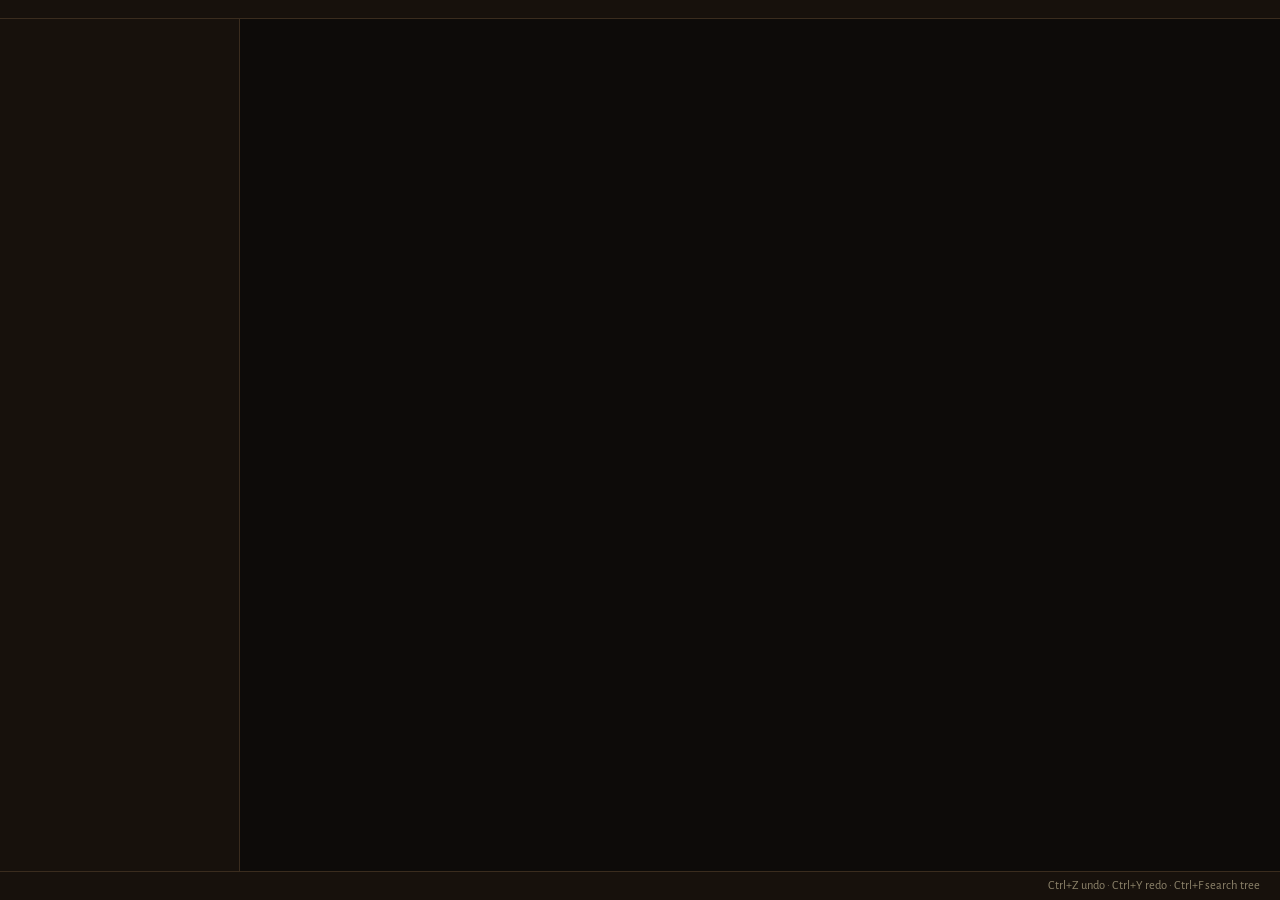
<file: planner/crates/ens-desktop/ui/index.html>
<!doctype html>
<html lang="en">
<head>
<meta charset="utf-8">
<title>Unshrouded</title>
<link rel="stylesheet" href="styles.css">
</head>
<body>
<div id="app">
  <header id="top"></header>
  <nav class="tabs" id="tabs" aria-label="Sections"></nav>
  <div class="body">
    <aside class="rail" id="rail" aria-label="Headline numbers"></aside>
    <main id="view"></main>
  </div>
  <footer><span><span id="game"></span></span><span>Ctrl+Z undo · Ctrl+Y redo · Ctrl+F search tree</span></footer>
</div>
<div id="status" class="toast" role="status" aria-live="polite" aria-atomic="true" hidden></div>
<div id="dpslive" class="sr-only" aria-live="polite" aria-atomic="true"></div>
<div id="tip" role="tooltip"></div>
<div id="dlg" class="dlg-back" hidden></div>
<script src="app.js"></script>
</body>
</html>
</file>
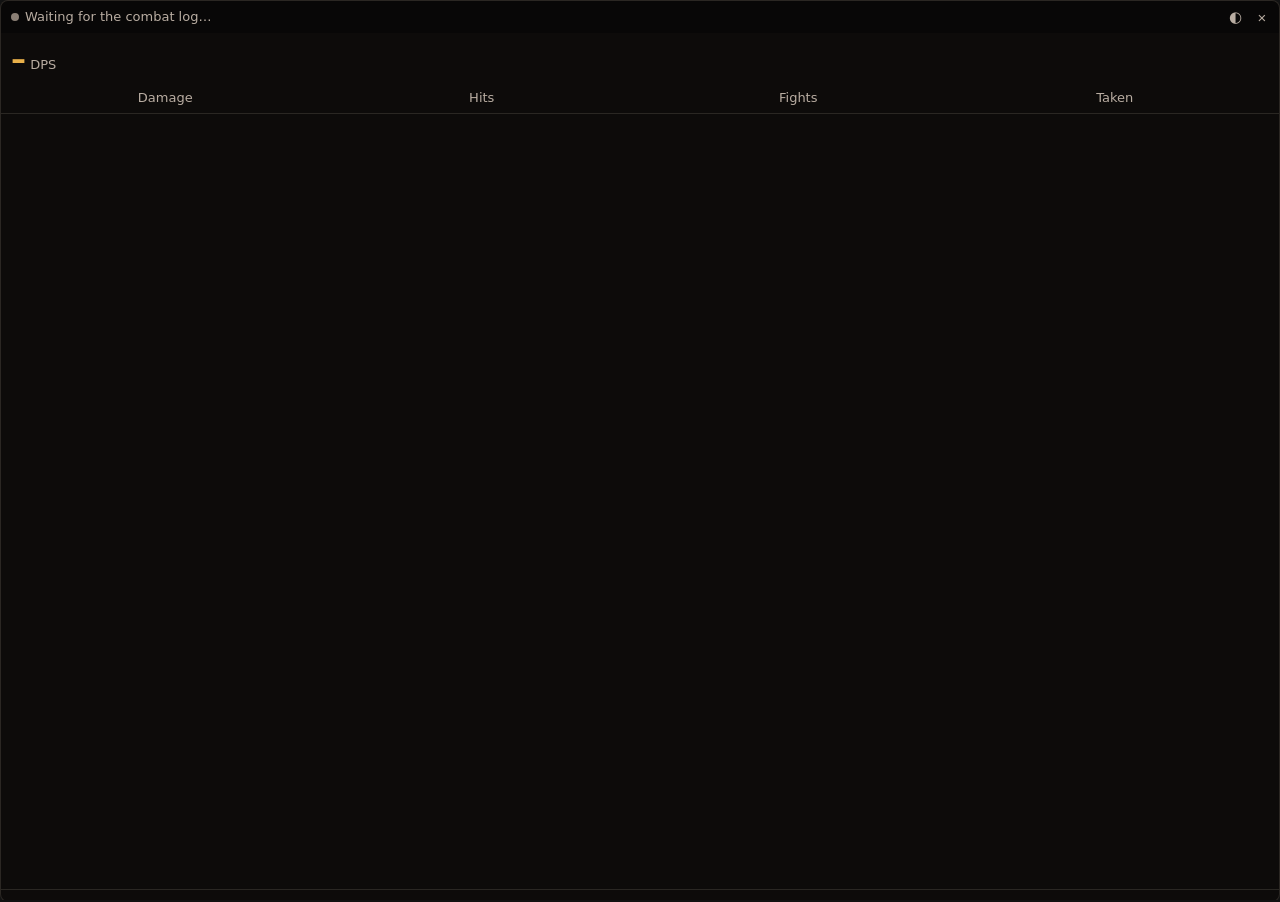
<file: planner/crates/ens-desktop/ui/meter.html>
<!doctype html>
<html lang="en">
<head>
<meta charset="utf-8">
<title>Damage meter</title>
<link rel="stylesheet" href="meter.css">
</head>
<body>
<div id="meter">
  <header data-tauri-drag-region>
    <span id="dot" class="dot" aria-hidden="true"></span>
    <span id="fight" data-tauri-drag-region>Waiting for the combat log…</span>
    <span id="timer" class="num" data-tauri-drag-region></span>
    <button id="fade" title="Change how see-through the meter is" aria-label="Change transparency">◐</button>
    <button id="close" title="Close the meter" aria-label="Close the meter">×</button>
  </header>
  <section class="head">
    <div><span id="dps" class="big num">–</span> <span class="unit">DPS</span></div>
    <div class="sub"><span id="now" class="num"></span><span id="line" class="num"></span></div>
  </section>
  <nav id="tabs" role="tablist" aria-label="Meter views">
    <button data-tab="damage" role="tab">Damage</button><button data-tab="hits" role="tab">Hits</button><button data-tab="fights" role="tab">Fights</button><button data-tab="taken" role="tab">Taken</button>
  </nav>
  <main id="body" aria-live="off"></main>
  <footer id="foot"></footer>
</div>
<script src="meter.js"></script>
</body>
</html>
</file>
<file: planner/crates/ens-desktop/ui/styles.css>
/* Enshrouded Planner — Enshrouded palette (site colours, Flame amber, teal sky), Cinzel headings, Alegreya Sans text. */

@font-face { font-family: "Alegreya Sans"; src: url("fonts/AlegreyaSans-Regular.ttf"); font-weight: 400; }
@font-face { font-family: "Alegreya Sans"; src: url("fonts/AlegreyaSans-Bold.ttf"); font-weight: 700; }
@font-face { font-family: "Cinzel"; src: url("fonts/Cinzel.ttf"); font-weight: 400 900; }

:root {
  /* native controls (inputs without a type, scrollbars, date pickers) draw in dark colours too */
  color-scheme: dark;
  --bg0: #0D0B09; --bg1: #17110C; --raised: #21180F; --hilite: #33281C; --line: #2A2016;
  --border: #3A2C1E; --border-strong: #563122;
  --text: #F5ECE8; --soft: #CFC5A6; --text2: #B3A98A; --text3: #8C826A; --head: #ECD799;
  --flame: #E8B04A; --teal: #4FC3C8; --good: #89E191; --bad: #E5534B; --warn: #F0A04B;
  --warn-bg: #241A10; --warn-line: #5A3E1C;
  --ranger: #6FAE4E; --warrior: #C8463C; --mage: #4A86D8; --core: #D9A441;
  --r-uncommon: #89E191; --r-rare: #7DA7EE; --r-epic: #B88CE6; --r-legendary: #F0A04B; --r-common: #CFC5A6;
}

* { box-sizing: border-box; }
html, body { margin: 0; height: 100%; background: var(--bg0); color: var(--text); font-family: "Alegreya Sans", system-ui, sans-serif; font-size: 15px; overflow: hidden; user-select: none; }
input, select, textarea, button { font-family: inherit; font-size: 15px; color: var(--text); }
.num { font-variant-numeric: tabular-nums; }
h2 { margin: 0; font-family: Cinzel, serif; font-weight: 600; font-size: 18px; color: var(--head); letter-spacing: .02em; }
a, .link { color: var(--teal); cursor: pointer; text-decoration: none; background: none; border: 0; padding: 0; font-size: inherit; }
a:hover, .link:hover { color: #8FE0E3; }
::-webkit-scrollbar { width: 10px; height: 10px; }
::-webkit-scrollbar-thumb { background: var(--border); border-radius: 5px; }
::-webkit-scrollbar-track { background: transparent; }

#app { display: grid; grid-template-rows: auto auto 1fr auto; height: 100vh; }

/* top bar */
header { display: flex; flex-wrap: wrap; align-items: center; gap: 8px 14px; padding: 9px 20px; background: var(--bg1); min-width: 0; }
/* builds dialog */
.dlg-back { position: fixed; inset: 0; background: rgba(5, 4, 3, .72); display: flex; align-items: flex-start; justify-content: center; padding-top: 9vh; z-index: 50; }
.dlg-back[hidden] { display: none; }
.dlg { width: min(760px, 92vw); max-height: 78vh; overflow: auto; background: var(--bg1); border: 1px solid var(--border-strong); border-radius: 10px; padding: 18px 20px; box-shadow: 0 18px 60px rgba(0, 0, 0, .6); }
.dlg .head { display: flex; justify-content: space-between; align-items: center; margin-bottom: 12px; }
.blist { width: 100%; border-collapse: collapse; }
.blist td { padding: 9px 8px; border-top: 1px solid var(--line); }
.blist tr.cur td { background: var(--hilite); }
.blist .nm { font-weight: 700; color: var(--text); }
.blist .meta { color: var(--text2); font-size: 13px; }
.blist .acts { text-align: right; white-space: nowrap; }
.brand { font-family: Cinzel, serif; font-weight: 700; font-size: 19px; letter-spacing: .06em; color: var(--head); white-space: nowrap; }
.vsep { width: 1px; height: 30px; background: var(--border); }
.buildname { display: flex; flex-direction: column; line-height: 1.05; }
.buildname small { font-size: 11px; color: var(--text2); letter-spacing: .08em; }
.buildname input { background: transparent; border: 0; font-weight: 700; font-size: 16px; width: 140px; padding: 0; outline: none; }
.chips { display: flex; gap: 6px; align-items: center; }
.chip { height: 32px; padding: 0 12px; border-radius: 6px; border: 1px solid var(--border); background: transparent; color: var(--text2); cursor: pointer; white-space: nowrap; }
.chip:hover { border-color: var(--flame); color: var(--head); }
.chip.on { border-color: var(--flame); background: var(--hilite); color: var(--head); font-weight: 700; }
.spacer { flex: 1; }
.field { display: flex; align-items: center; gap: 6px; color: var(--text2); white-space: nowrap; }
.field input[type=number] { width: 56px; }
input[type=number], input[type=text], input[type=search], input:not([type]), select, textarea {
  background: var(--bg0); border: 1px solid var(--border); border-radius: 6px; height: 32px; padding: 0 8px; outline: none;
}
textarea { height: auto; padding: 8px; resize: vertical; width: 100%; }
input:focus, select:focus, textarea:focus { border-color: var(--flame); }
select { cursor: pointer; }
.btn { height: 32px; padding: 0 12px; border-radius: 6px; border: 1px solid var(--border); background: transparent; color: var(--soft); cursor: pointer; white-space: nowrap; }
.btn:hover:not(:disabled) { border-color: var(--flame); color: var(--head); background: var(--hilite); }
.btn:disabled { opacity: .4; cursor: default; }
.btn.primary { background: var(--flame); border-color: var(--flame); color: #21110B; font-weight: 700; }
.btn.primary:hover:not(:disabled) { background: #F2C062; color: #21110B; }
.btn.outline { border-color: var(--flame); color: var(--head); }
.btn.icon { width: 36px; padding: 0; font-size: 17px; }

/* tabs */
nav.tabs { display: flex; flex-wrap: wrap; gap: 2px; padding: 0 16px; background: var(--bg1); border-bottom: 1px solid var(--border); }
nav.tabs button { background: none; border: 0; color: var(--text2); font-family: Cinzel, serif; font-size: 14px; letter-spacing: .05em; padding: 10px 14px 9px; cursor: pointer; border-bottom: 2px solid transparent; }
nav.tabs button:hover { color: var(--head); }
nav.tabs button.on { color: var(--head); border-bottom-color: var(--flame); }

/* body */
.body { display: grid; grid-template-columns: 280px 1fr; grid-template-rows: minmax(0, 1fr); min-height: 0; min-width: 0; }
#app > * { min-width: 0; }
/* large text (Ctrl+= past 150%): the window holds less, so the rail narrows and every grid is one column */
html.big .body { grid-template-columns: 170px minmax(0, 1fr); }
html.big .grid2, html.big .grid3, html.big .gear-wrap, html.big .tree-wrap { grid-template-columns: minmax(0, 1fr); }
html.big .tree-wrap { grid-template-rows: minmax(0, 3fr) minmax(0, 2fr); }
aside.rail { background: var(--bg1); border-right: 1px solid var(--border); padding: 18px 20px; overflow-y: auto; }
.eyebrow { font-size: 12px; letter-spacing: .08em; color: var(--text2); text-transform: uppercase; }
.bignum { font-family: Cinzel, serif; font-size: 42px; font-weight: 600; color: var(--head); line-height: 1.1; }
.kv { display: flex; justify-content: space-between; align-items: baseline; gap: 10px; padding: 7px 0; border-bottom: 1px solid var(--line); }
.kv .k { color: var(--text2); }
.kv .v { font-weight: 700; text-align: right; }
.d-good { color: var(--good); font-weight: 700; }
.d-bad { color: var(--bad); font-weight: 700; }
.c-warn { color: var(--warn); }
.c-bad { color: var(--bad); }
.c-good { color: var(--good); }
.muted { color: var(--text3); }
.soft { color: var(--soft); }
.small { font-size: 13px; }
.preview-note { font-size: 13px; color: var(--teal); min-height: 18px; }
main { overflow: auto; padding: 22px 24px; min-width: 0; min-height: 0; position: relative; }
main.flush { padding: 0; overflow: hidden; }

.card { background: var(--bg1); border: 1px solid var(--border); border-radius: 10px; padding: 18px; }
.card.raised { background: var(--raised); }
.card + .card { margin-top: 16px; }
.card-head { display: flex; align-items: baseline; justify-content: space-between; gap: 12px; margin-bottom: 12px; }
.grid2 { display: grid; grid-template-columns: minmax(0, 1.5fr) minmax(0, 1fr); gap: 16px; align-items: start; }
.grid3 { display: grid; grid-template-columns: repeat(3, minmax(0, 1fr)); gap: 16px; align-items: start; }
.stack > * + * { margin-top: 16px; }

/* overview */
.bar { display: flex; height: 14px; border-radius: 7px; overflow: hidden; background: var(--line); margin-bottom: 10px; }
.src { display: grid; grid-template-columns: 12px minmax(0, 1fr) 90px 56px; gap: 12px; align-items: center; padding: 9px 0; border-bottom: 1px solid var(--line); }
.src .dot { width: 10px; height: 10px; border-radius: 2px; }
.src .n { font-weight: 700; }
.src .note { font-size: 13px; color: var(--text2); }
.chain { display: flex; flex-wrap: wrap; gap: 8px; align-items: center; }
.tile { background: var(--raised); border: 1px solid var(--border); border-radius: 8px; padding: 8px 12px; min-width: 72px; }
.tile .l { font-size: 12.5px; color: var(--text2); white-space: nowrap; }
.tile .v { font-size: 19px; font-weight: 700; white-space: nowrap; }
.tile.strong { background: var(--hilite); border-color: var(--flame); }
.tile.strong .l, .tile.strong .v { color: var(--head); }
.op { color: var(--text3); font-size: 18px; }
.tiles3 { display: grid; grid-template-columns: repeat(3, minmax(0, 1fr)); gap: 8px; }
.insight { display: flex; gap: 12px; padding: 13px; border-radius: 8px; background: var(--raised); border: 1px solid var(--border); margin-bottom: 10px; }
.insight.warn { background: var(--warn-bg); border-color: var(--warn-line); }
.badge { flex: none; width: 26px; height: 26px; border-radius: 13px; background: var(--border-strong); color: var(--text); font-weight: 700; display: grid; place-items: center; font-size: 14px; }
.insight.warn .badge { background: var(--warn); color: #21110B; }
.insight .t { font-weight: 700; font-size: 16px; }
.insight .b { color: var(--soft); line-height: 1.4; margin: 3px 0 8px; }

/* tree */
.tree-wrap { display: grid; grid-template-columns: 1fr 340px; grid-template-rows: minmax(0, 1fr); position: absolute; inset: 0; }
.tree-stage { position: relative; min-width: 0; min-height: 0; overflow: hidden; }
.tree-bar { position: absolute; top: 12px; left: 14px; right: 14px; display: flex; gap: 10px; align-items: center; z-index: 2; }
.tree-bar input[type=search] { width: 260px; background: var(--bg1); }
canvas#tree { display: block; position: absolute; inset: 0; width: 100%; height: 100%; cursor: grab; }
canvas#tree.drag { cursor: grabbing; }
.tree-hint { position: absolute; left: 16px; bottom: 12px; font-size: 13px; color: var(--text3); pointer-events: none; }
.node-panel { background: var(--bg1); border-left: 1px solid var(--border); padding: 16px; overflow-y: auto; min-height: 0; }
.seg { display: inline-flex; flex-wrap: wrap; max-width: 100%; border: 1px solid var(--border); border-radius: 6px; overflow: hidden; background: var(--bg1); }
.seg button { border: 0; background: transparent; color: var(--text2); height: 32px; padding: 0 12px; cursor: pointer; }
.seg button + button { border-left: 1px solid var(--border); }
.seg button.on { background: var(--hilite); color: var(--head); font-weight: 700; }
.rankpills { display: flex; flex-wrap: wrap; gap: 6px; margin-top: 4px; }
.rankpills span { padding: 3px 9px; border-radius: 5px; border: 1px solid var(--border); background: var(--bg1); }
.rankpills span.on { border-color: var(--flame); background: var(--hilite); color: var(--head); }
.alloc { display: flex; align-items: center; gap: 8px; padding: 3px 0; color: var(--soft); }
.alloc .cdot { width: 8px; height: 8px; border-radius: 4px; }

/* gear */
.gear-wrap { display: grid; grid-template-columns: 430px minmax(0, 1fr); gap: 20px; align-items: start; }
.slots { display: grid; grid-template-columns: 1fr 1fr; gap: 8px; }
.slot { text-align: left; background: var(--bg1); border: 1px solid var(--border); border-radius: 8px; padding: 10px 14px; cursor: pointer; min-height: 64px; }
.slot:hover { border-color: var(--border-strong); background: var(--raised); }
.slot.empty { border-style: dashed; border-color: var(--border-strong); }
.slot.on { border-color: var(--flame); background: var(--hilite); border-style: solid; }
.slot.wide { grid-column: span 2; }
.slot .sn { font-size: 12px; letter-spacing: .08em; color: var(--text2); text-transform: uppercase; }
.slot .it { font-weight: 700; font-size: 16px; white-space: nowrap; overflow: hidden; text-overflow: ellipsis; }
.slot .sub { font-size: 13px; color: var(--soft); white-space: nowrap; overflow: hidden; text-overflow: ellipsis; }
.ctable { width: 100%; border-collapse: collapse; }
.ctable th { text-align: left; font-weight: 400; font-size: 13px; color: var(--text2); padding: 6px 8px; border-bottom: 1px solid var(--border); }
.ctable td { padding: 8px; border-bottom: 1px solid var(--line); white-space: nowrap; }
.ctable th.r, .ctable td.r { text-align: right; }
.ctable tbody tr { cursor: pointer; }
.ctable tbody tr:hover { background: var(--hilite); }
.ctable tbody tr.eq { cursor: default; }
.ctable td.name { font-weight: 700; max-width: 320px; overflow: hidden; text-overflow: ellipsis; }
.pill { display: inline-flex; align-items: center; gap: 6px; padding: 4px 6px 4px 12px; border-radius: 14px; background: var(--raised); border: 1px solid var(--border); margin: 0 6px 6px 0; }
.pill button { background: none; border: 0; color: var(--text2); cursor: pointer; font-size: 16px; padding: 0 4px; }
.perk { display: flex; gap: 8px; align-items: center; padding: 2px 0; }
.perk .g { color: var(--flame); }
.perk.off, .perk.off .g { color: var(--text3); }

/* settings */
.setting { display: flex; align-items: center; justify-content: space-between; gap: 12px; padding: 8px 0; border-bottom: 1px solid var(--line); }
.setting .nm { font-weight: 700; }
.setting .hp { font-size: 13px; color: var(--text2); }
/* rows that only matter with other gear: muted colour, not transparency, so their text keeps a readable contrast */
.setting.dim .nm, .setting.dim .hp { color: var(--text3); }
.setting.dim input, .setting.dim select { opacity: .7; }
.setting input[type=number] { width: 84px; text-align: right; }
.setting select { max-width: 170px; }
input[type=checkbox] { width: 18px; height: 18px; accent-color: var(--flame); cursor: pointer; }
label.stackf { display: flex; flex-direction: column; gap: 6px; margin-bottom: 10px; }
label.stackf > span:first-child { font-weight: 700; }

/* calcs */
details.sec { background: var(--bg1); border: 1px solid var(--border); border-radius: 10px; padding: 0 18px; margin-bottom: 12px; }
details.sec.warn { border-color: var(--warn-line); }
details.sec > summary { list-style: none; display: flex; align-items: center; gap: 10px; padding: 14px 0; cursor: pointer; }
details.sec > summary::-webkit-details-marker { display: none; }
details.sec > summary::before { content: "▸"; color: var(--text2); width: 12px; }
details.sec[open] > summary::before { content: "▾"; color: var(--head); }
details.sec > summary h2 { flex: 1; font-size: 17px; }
details.sec .rows { padding-bottom: 12px; }
.row { display: flex; justify-content: space-between; gap: 16px; padding: 6px 0; border-bottom: 1px solid var(--line); }
.row .k { color: var(--soft); }
.row.strong .k, .row.strong .v { color: var(--head); font-weight: 700; }
.row .v { text-align: right; }
.subrow { padding: 2px 0 2px 16px; font-size: 13.5px; color: var(--text2); }
.sheet .grp { margin-top: 12px; }

/* optimizer */
.goal { display: flex; align-items: center; gap: 10px; padding: 7px 0; border-bottom: 1px solid var(--line); }
.goal .i { color: var(--flame); font-weight: 700; width: 14px; }
.goal .g { flex: 1; font-weight: 700; }
.cmp td { padding: 6px 8px; border-bottom: 1px solid var(--line); }
.cmp td.r { text-align: right; }

/* narrower windows (the 1180 px minimum, 1366 px laptops, larger text): two-column views stack */
@media (max-width: 1440px) {
  .grid2, .gear-wrap { grid-template-columns: minmax(0, 1fr); }
  .grid3 { grid-template-columns: repeat(2, minmax(0, 1fr)); }
  .body { grid-template-columns: 240px minmax(0, 1fr); }
}
footer { display: flex; justify-content: space-between; gap: 16px; padding: 6px 20px; background: var(--bg1); border-top: 1px solid var(--border); font-size: 12.5px; color: var(--text3); flex-wrap: wrap; row-gap: 2px; }
.sr-only { position: absolute; width: 1px; height: 1px; margin: -1px; padding: 0; overflow: hidden; clip: rect(0 0 0 0); white-space: nowrap; border: 0; }
/* messages: on screen at any window size, read out by screen readers; errors stay until clicked */
.toast { position: fixed; right: 16px; bottom: 40px; max-width: min(460px, calc(100vw - 32px)); padding: 10px 14px; border-radius: 8px;
  background: var(--bg2, var(--bg1)); border: 1px solid var(--border); color: var(--text); font-size: 13.5px; line-height: 1.4;
  box-shadow: 0 6px 24px rgba(0, 0, 0, 0.35); z-index: 50; cursor: default; white-space: normal; }
.toast.bad { border-color: var(--bad); color: var(--bad); cursor: pointer; }
.toast.good { border-color: var(--good); }

/* tooltip */
#tip { position: fixed; z-index: 50; pointer-events: none; background: var(--raised); border: 1px solid var(--border-strong); border-radius: 6px; padding: 7px 10px; font-size: 13.5px; max-width: 360px; white-space: pre-line; box-shadow: 0 8px 24px rgba(0,0,0,.5); display: none; }
.spinner { display: inline-block; width: 14px; height: 14px; border: 2px solid var(--border); border-top-color: var(--flame); border-radius: 50%; animation: spin .8s linear infinite; vertical-align: -2px; }
@keyframes spin { to { transform: rotate(360deg); } }
.r-Common { color: var(--r-common); } .r-Uncommon { color: var(--r-uncommon); } .r-Rare { color: var(--r-rare); } .r-Epic { color: var(--r-epic); } .r-Legendary { color: var(--r-legendary); }

/* optimizer settings and milestone results */
.optset .eyebrow { margin: 14px 0 6px; }
.optset h2 { margin-bottom: 4px; }
.wrow { display: grid; grid-template-columns: minmax(0, 1.2fr) minmax(0, 1.4fr) auto auto; gap: 6px; align-items: center; margin-bottom: 6px; }
.wrow select { min-width: 0; }
.wrow input[type=number] { width: 56px; }
.pill.ms { gap: 4px; }
.pill.ms input { width: 46px; }
.brackets { display: flex; flex-wrap: wrap; gap: 6px; }
.brackets button { height: 30px; padding: 0 10px; border-radius: 6px; border: 1px solid var(--border); background: transparent; color: var(--text2); cursor: pointer; font-variant-numeric: tabular-nums; }
.brackets button.on { border-color: var(--flame); background: var(--hilite); color: var(--head); font-weight: 700; }
.grow { display: grid; grid-template-columns: 92px 1fr; gap: 2px 10px; padding: 6px 0; border-top: 1px solid var(--line); }
.grow .k { color: var(--text2); font-size: 13px; text-transform: uppercase; letter-spacing: .05em; padding-top: 2px; }

/* skill tree step-through */
.stepper { position: absolute; left: 12px; right: 12px; bottom: 36px; display: flex; align-items: center; gap: 8px; flex-wrap: wrap; background: rgba(23, 17, 12, .94); border: 1px solid var(--flame); border-radius: 8px; padding: 8px 10px; z-index: 5; }
.stepper[hidden] { display: none; }
.stepper input[type=range] { width: 180px; accent-color: var(--flame); }
.stepper .what { flex: 1; min-width: 200px; color: var(--soft); }
.stepper .what b { color: var(--head); }
.stepper .stepspent b { color: var(--head); }

/* skill pictures */
.sico { flex: none; border-radius: 50%; vertical-align: middle; }
img.sico { background: #0D0B09; box-shadow: 0 0 0 1px var(--border); }
.nico { flex: none; width: 56px; height: 56px; display: grid; place-items: center; border-radius: 10px; background: var(--bg1); border: 1px solid var(--border); }
.alloc .sico { margin-right: 8px; }
.pill .sico { margin-right: 6px; }
</file>
<file: planner/crates/ens-desktop/ui/meter.css>
:root {
  --bg: rgba(13, 11, 9, 0.80); --line: rgba(255, 236, 210, 0.12); --text: #F5ECE8; --text2: #B9ADA2; --text3: #8A7F75;
  --flame: #E8B04A; --good: #89E191; --bad: #E5534B; --teal: #4FC3C8;
  color-scheme: dark;
}
html, body { margin: 0; height: 100%; background: transparent; overflow: hidden; user-select: none; }
body { font: 13px/1.35 "Alegreya Sans", system-ui, sans-serif; color: var(--text); }
#meter { height: 100%; display: flex; flex-direction: column; background: var(--bg); border: 1px solid var(--line); border-radius: 8px; overflow: hidden; }
header { display: flex; align-items: center; gap: 6px; padding: 5px 6px 5px 10px; background: rgba(0, 0, 0, 0.35); cursor: move; }
header #fight { flex: 1; min-width: 0; white-space: nowrap; overflow: hidden; text-overflow: ellipsis; color: var(--text2); }
header button { background: none; border: 0; color: var(--text2); font-size: 15px; width: 22px; height: 22px; border-radius: 4px; cursor: pointer; }
header button:hover, header button:focus-visible { color: var(--text); background: rgba(255, 255, 255, 0.08); outline: none; }
.dot { width: 8px; height: 8px; border-radius: 4px; background: var(--text3); flex: none; }
.dot.on { background: var(--good); box-shadow: 0 0 6px var(--good); }
.num { font-variant-numeric: tabular-nums; }
.head { padding: 6px 10px 4px; }
.big { font-size: 30px; font-weight: 700; color: var(--flame); }
.unit { color: var(--text2); }
.sub { display: flex; justify-content: space-between; gap: 8px; color: var(--text2); font-size: 12px; }
nav { display: flex; border-bottom: 1px solid var(--line); padding: 0 6px; }
nav button { flex: 1; background: none; border: 0; border-bottom: 2px solid transparent; color: var(--text2); padding: 5px 0; font: inherit; cursor: pointer; }
nav button.on { color: var(--text); border-bottom-color: var(--flame); }
nav button:focus-visible { outline: 1px solid var(--flame); }
main { flex: 1; overflow-y: auto; padding: 6px; min-height: 0; }
.bar { position: relative; height: 22px; margin-bottom: 3px; border-radius: 3px; background: rgba(255, 255, 255, 0.05); overflow: hidden; }
.bar .fill { position: absolute; inset: 0 auto 0 0; border-radius: 3px; opacity: 0.55; }
.bar .txt { position: relative; display: flex; gap: 6px; align-items: center; height: 100%; padding: 0 7px; white-space: nowrap; }
.bar .name { flex: 1; min-width: 0; overflow: hidden; text-overflow: ellipsis; }
.bar .val { color: var(--text); }
.bar .pct { color: var(--text2); width: 38px; text-align: right; }
table { width: 100%; border-collapse: collapse; font-size: 12px; }
th { text-align: left; color: var(--text3); font-weight: 400; padding: 2px 3px; }
td { padding: 3px; border-top: 1px solid var(--line); }
td.r, th.r { text-align: right; }
.muted { color: var(--text3); }
.note { color: var(--text2); padding: 8px 4px; }
.bar.small { height: 19px; }
.bar.player.me .name { font-weight: 700; }
.note.warn { color: #F0A04B; }
footer { padding: 5px 10px 6px; border-top: 1px solid var(--line); color: var(--text2); font-size: 12px; }
footer .err { color: var(--bad); }
/* the in-game copy: nothing to close, nothing to drag */
.overlay header { cursor: default; }
/* drag the title bar to move it, the corner to resize it (input.rs in ens-overlay: 30 px bar, 18 px grip) */
.overlay header { min-height: 30px; box-sizing: border-box; }
.overlay #meter { position: relative; }
.overlay #meter::after { content: ""; position: absolute; right: 2px; bottom: 2px; width: 12px; height: 12px;
  background: linear-gradient(135deg, transparent 0 45%, var(--text3) 45% 52%, transparent 52% 66%, var(--text3) 66% 73%, transparent 73%); }
.overlay #close { display: none; }
</file>
